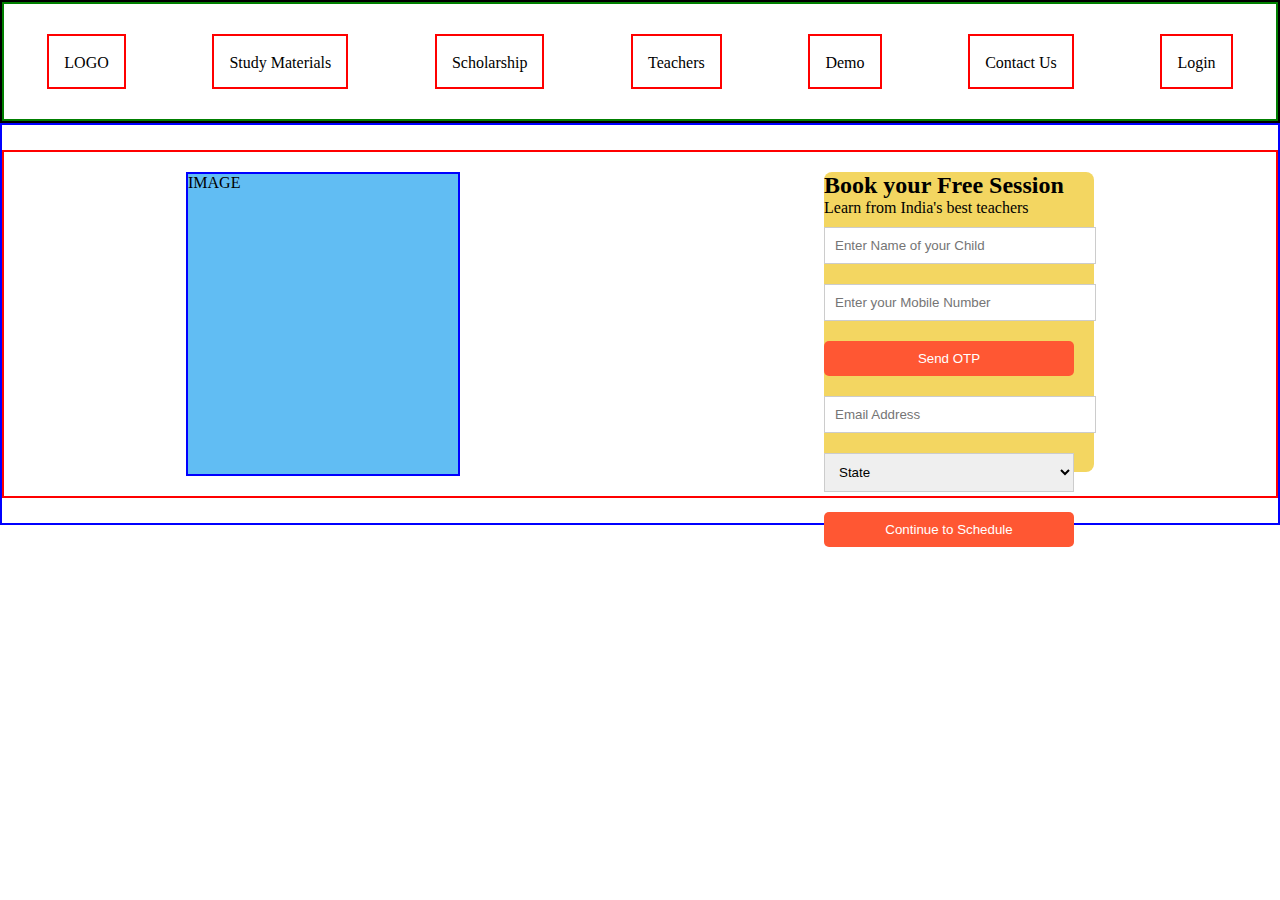
<file: Template-1/index.html>
<!DOCTYPE html>
<html lang="en">
<head>
    <meta charset="UTF-8">
    <meta name="viewport" content="width=device-width, initial-scale=1.0">
    <title>Document</title>
    <link rel="stylesheet" href="style.css">
</head>
<body>
    <header>
        <nav class="navbar">
            <ul>
                <li id="logo">LOGO</li>
                <li class="nav-list">Study Materials</li>
                <li class="nav-list">Scholarship</li>
                <li class="nav-list">Teachers</li>
                <li class="nav-list">Demo</li>
                <li class="nav-list">Contact Us</li>
                <li class="nav-list">Login</li>
            </ul>

            
        </nav>
    </header>

    <main>
        <div class="container">
            <div class="image">IMAGE</div>

            <div class="registration">
                <h2>Book your Free Session</h2>
                <p>Learn from India's best teachers</p>
                <form>
                    <input type="text" placeholder="Enter Name of your Child" required>
                    <div class="mobile-otp">
                        <input type="text" placeholder="Enter your Mobile Number" required>
                        <button type="button">Send OTP</button>
                    </div>
                    <input type="email" placeholder="Email Address">
                    <select required>
                        <option value="" disabled selected>State</option>
                        <option value="state1">State 1</option>
                        <option value="state2">State 2</option>
                        <!-- Add more states as needed -->
                    </select>
                    <button type="submit">Continue to Schedule</button>
                </form>
            </div>
        </div>
    </main>

    <footer>

    </footer>
</body>
</html>
</file>
<file: Template-1/style.css>
* {
    padding: 0px;
    margin: 0px;
}

header {
    border: 2px solid black;
}

.navbar {

}

.navbar ul {
    border: 2px solid green;
    display: flex;
    flex-wrap: nowrap;
    list-style-type: none;
    justify-content: space-around;
}

.navbar ul li {
    border: 2px solid red;
    padding: 18px 15px 15px;
    margin: 30px;
}

/* .login {
    border: 2px solid red;
    display: flex;
    justify-content: space-around;
} */

/* .login #login-btn {
    height: 32px;
    width: 70px;
    font-size: 20px;
} */

main {
    border: 2px solid blue;
}

.container {
    margin: 25px 0px;
    border: 2px solid red;
    display: flex;
    justify-content: space-around;
}

.container .image {
    background-color: rgb(97, 189, 243);
    margin: 20px;
    border: 2px solid blue;
    height: 300px;
    width: 270px;
}

.registration {
    background-color: rgb(243, 214, 97);
    margin: 20px;
    /* border: 2px solid red; */
    height: 300px;
    width: 270px;
    border-radius: 8px;
}

.registration button {
    background-color: #FF5733;
    color: white;
    border: none;
    border-radius: 5px;
    cursor: pointer;
}

form input, form select, form button {
    width: calc(100% - 20px);
    padding: 10px;
    margin: 10px 0;
    border: 1px solid #ccc;
}
</file>
